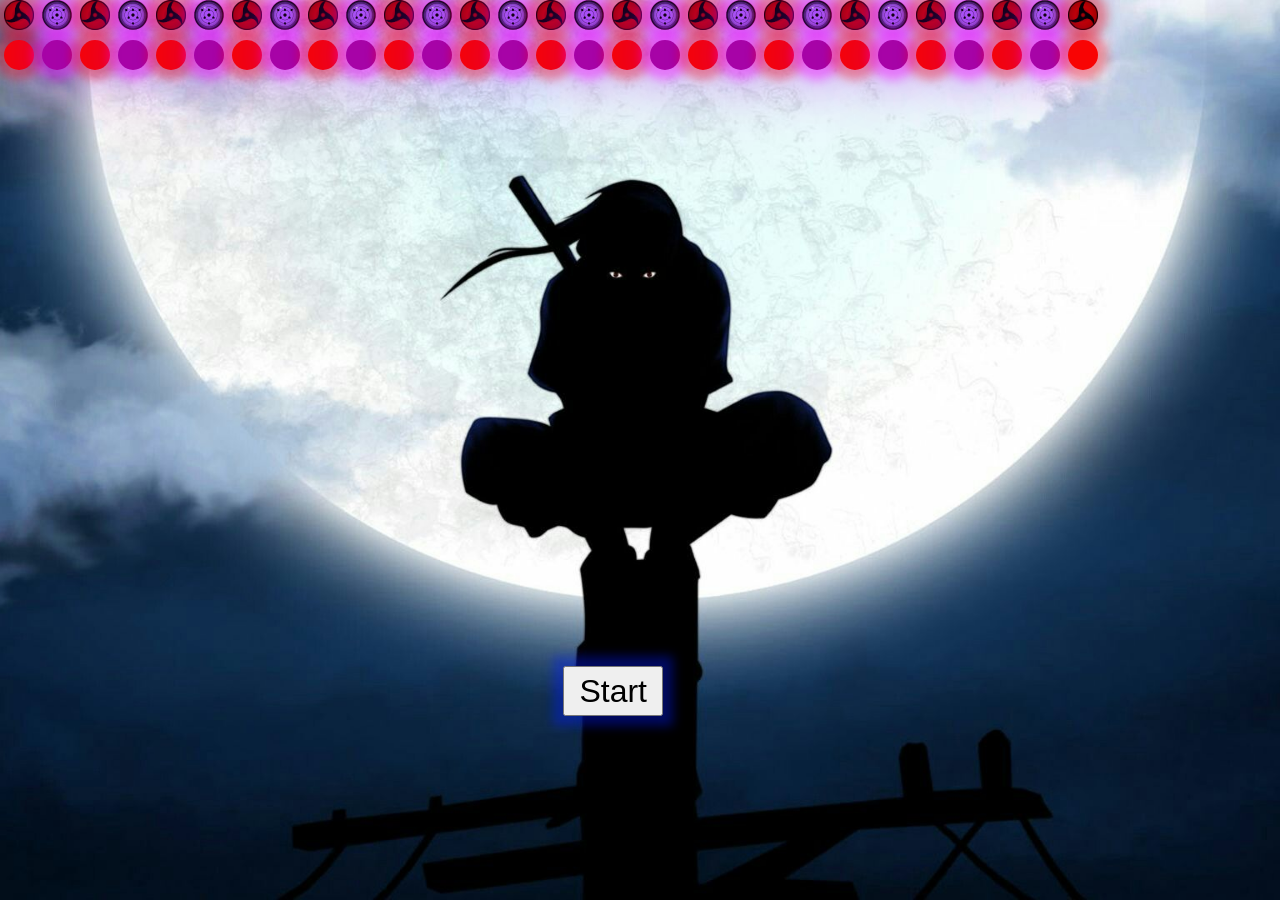
<file: index1.html>
<!DOCTYPE html>
<html lang="pt-br">
<head>
    <meta charset="UTF-8">
    <meta http-equiv="X-UA-Compatible" content="IE=edge">
    <meta name="viewport" content="width=device-width, initial-scale=1.0">
    <title>Itachi page</title>
    <link rel="stylesheet" href="style.css">
    
</head>
<body>

    <div class="caixa">
        <div class="bolhas">
            <span style="--i:13"><img src="imagens/1200px-Mangekyou_Sharingan_Itachi.svg.png" alt="olho"></span>
            <span style="--i:15"><img src="imagens/Rinnegan.png"alt="olho"></span>
            <span style="--i:45"><img src="imagens/1200px-Mangekyou_Sharingan_Itachi.svg.png" alt="olho"></span>
            <span style="--i:36"><img src="imagens/Rinnegan.png"alt="olho"></span>
            <span style="--i:29"><img src="imagens/1200px-Mangekyou_Sharingan_Itachi.svg.png" alt="olho"></span>
            <span style="--i:41"><img src="imagens/Rinnegan.png"alt="olho"></span>
            <span style="--i:54"><img src="imagens/1200px-Mangekyou_Sharingan_Itachi.svg.png" alt="olho"></span>
            <span style="--i:35"><img src="imagens/Rinnegan.png"alt="olho"></span>
            <span style="--i:86"><img src="imagens/1200px-Mangekyou_Sharingan_Itachi.svg.png" alt="olho"></span>
            <span style="--i:27"><img src="imagens/Rinnegan.png"alt="olho"></span>
            <span style="--i:21"><img src="imagens/1200px-Mangekyou_Sharingan_Itachi.svg.png" alt="olho"></span>
            <span style="--i:51"><img src="imagens/Rinnegan.png"alt="olho"></span>
            <span style="--i:23"><img src="imagens/1200px-Mangekyou_Sharingan_Itachi.svg.png" alt="olho"></span>
            <span style="--i:76"><img src="imagens/Rinnegan.png"alt="olho"></span>
            <span style="--i:25"><img src="imagens/1200px-Mangekyou_Sharingan_Itachi.svg.png" alt="olho"></span>
            <span style="--i:48"><img src="imagens/Rinnegan.png"alt="olho"></span>
            <span style="--i:63"><img src="imagens/1200px-Mangekyou_Sharingan_Itachi.svg.png" alt="olho"></span>
            <span style="--i:11"><img src="imagens/Rinnegan.png"alt="olho"></span>
            <span style="--i:33"><img src="imagens/1200px-Mangekyou_Sharingan_Itachi.svg.png" alt="olho"></span>
            <span style="--i:43"><img src="imagens/Rinnegan.png"alt="olho"></span>
            <span style="--i:61"><img src="imagens/1200px-Mangekyou_Sharingan_Itachi.svg.png" alt="olho"></span>
            <span style="--i:45"><img src="imagens/Rinnegan.png"alt="olho"></span>
            <span style="--i:38"><img src="imagens/1200px-Mangekyou_Sharingan_Itachi.svg.png" alt="olho"></span>
            <span style="--i:12"><img src="imagens/Rinnegan.png"alt="olho"></span>
            <span style="--i:15"><img src="imagens/1200px-Mangekyou_Sharingan_Itachi.svg.png" alt="olho"></span>
            <span style="--i:22"><img src="imagens/Rinnegan.png"alt="olho"></span>
            <span style="--i:12"><img src="imagens/1200px-Mangekyou_Sharingan_Itachi.svg.png" alt="olho"></span>
            <span style="--i:70"><img src="imagens/Rinnegan.png"alt="olho"></span>
            <span style="--i:32"><img src="imagens/1200px-Mangekyou_Sharingan_Itachi.svg.png" alt="olho"></span>
            
           
        </div>
        <div class="bolhas1">
            <span style="--i:2"></span>
            <span style="--i:6"></span>
            <span style="--i:24"></span>
            <span style="--i:67"></span>
            <span style="--i:1"></span>
            <span style="--i:9"></span>
            <span style="--i:34"></span>
            <span style="--i:12"></span>
            <span style="--i:23"></span>
            <span style="--i:21"></span>
            <span style="--i:15"></span>
            <span style="--i:34"></span>
            <span style="--i:12"></span>
            <span style="--i:2"></span>
            <span style="--i:56"></span>
            <span style="--i:5"></span>
            <span style="--i:7"></span>
            <span style="--i:67"></span>
            <span style="--i:29"></span>
            <span style="--i:41"></span>
            <span style="--i:6"></span>
            <span style="--i:14"></span>
            <span style="--i:19"></span>
            <span style="--i:37"></span>
            <span style="--i:5"></span>
            <span style="--i:44"></span>
            <span style="--i:33"></span>
            <span style="--i:77"></span>
            <span style="--i:66"></span>

    </div>

    <button><a href="https://animefire.net/animes/naruto-shippuuden-todos-os-episodios" target="_blank">Start</a> </button> 
        
        

</body>
</html>
</file>
<file: style.css>
@keyframes animar {
            0% {
                transform: translateY(100vh) scale(0);
            }
            

            100% {
                 transform: translateY(-10vh) scale(1);}
        }

        @keyframes olho {
            0% {transform:rotate(0deg);}

            100% {transform:rotate(-360deg);}
        }

        * {
            margin: 0;
            padding: 0;
            box-sizing:border-box;
        }

        body {
            min-height: 100vh;
            background-image: url(imagens/Itachi_luaAzul.jpg);
            background-repeat: no-repeat;
            background-size: 100vw;
            background-size: cover;
            background-position: center center;
        }

        @media screen and (max-width: 768px) {
            body {
              background-image: url("imagens/Itachi_luaAzul.jpg");
            }
          }

        .caixa{
            position: relative;
            width: 100%;
            height: 100vh;
            overflow: hidden;
            
        }

        .bolhas{
            position: absolute;
            display: flex;
        }

        .bolhas span{
            
            width: 30px;
            height: 30px;
            margin: 0 4px;
            background:#f80404;
            border-radius: 50%;
            box-shadow: 0px 0px 10px 10px #f8040460;
           animation: animar calc(590s/ var(--i)) linear infinite;

        }

        .bolhas span:nth-of-type(even) {
            background:#a704a7;
            box-shadow: 0 0 10px 10px #ee03f760,0 0 50px #ab04f8,0 0 100px #cb02fd;
        } 


      
        .bolhas1{
            position: absolute;
            display: flex;
            margin-top: 40px;
            
            
        }

        .bolhas1 span{
            
            width: 30px;
            height: 30px;
            margin: 0 4px;
            background:#f80404;
            border-radius: 50%;
            box-shadow: 0px 0px 10px 10px #f8040460;
          animation: animar calc(390s/ var(--i)) linear infinite;

        }

        .bolhas1 span:nth-of-type(even) {
            background:#a704a7;
            box-shadow: 0 0 10px 10px #f701ff60,0 0 50px #ab04f8,0 0 100px #8503a5;
        } 

        img {
            width: 30px;
            height: 30px;
           
          animation: olho 3s  infinite;
        }

        button {
            position: absolute;
            top: 74%;
            left: 44%;
            width: 100px;
            height: 50px;
            font-family: 'Gill Sans', 'Gill Sans MT', Calibri, 'Trebuchet MS', sans-serif;
            font-size: 2em;
            box-shadow: 0px 0px 10px 10px #001aff60;
        }

        button > a {
            text-decoration: none;
            color:black;
        }

        button > a:hover {
            
            color:red;
        }

        button:hover {
            background-color: black;
            box-shadow: 0px 0px 10px 10px #f8040460;
            transition: 3s;
        }
</file>
